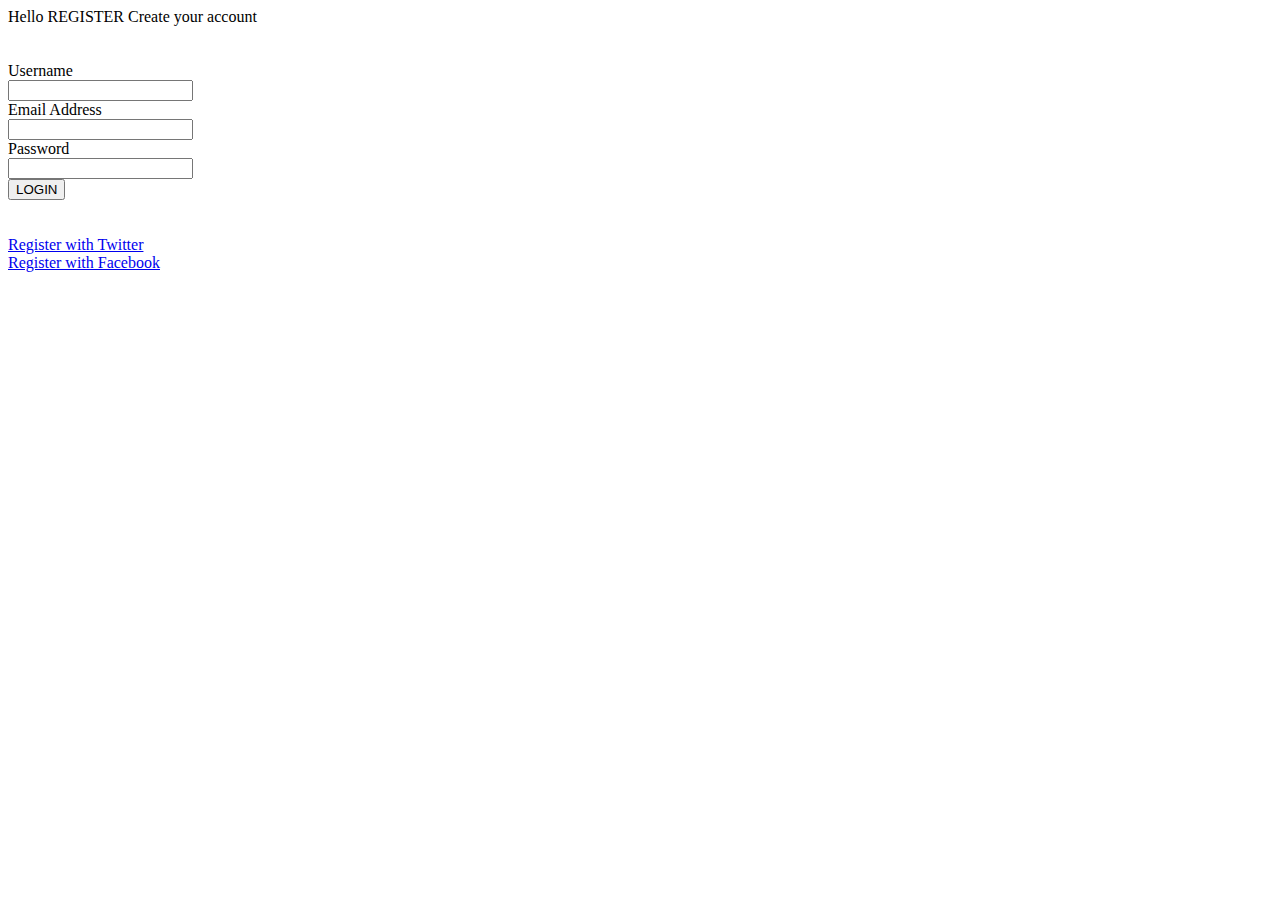
<file: templates/register.html>
<html>
<body>
	Hello 
	REGISTER
        Create your account
	<br/>
	<br/>
	<br/>


	<form id="login_form" action="register" method="post">
		<label class="grey" for="username">Username</label><br />
		<input type="username" name="username" id="username"><br />
		<label class="grey" for="log">Email Address</label><br />
		<input type="text" name="email" id="email"><br>
		<label class="grey" for="pwd">Password</label><br />
		<input type="password" name="password" id="password"><br />
		<label />
		<input type="submit" id="loginbtn" name="login" value="LOGIN" class="button"><br />
	</form>
	<br/>
	<br/>
        <a href='twitter_login'> Register with Twitter </a> <br/>
        <a href='facebook_login'> Register with Facebook </a> <br/>
</body>

</html>
</file>
